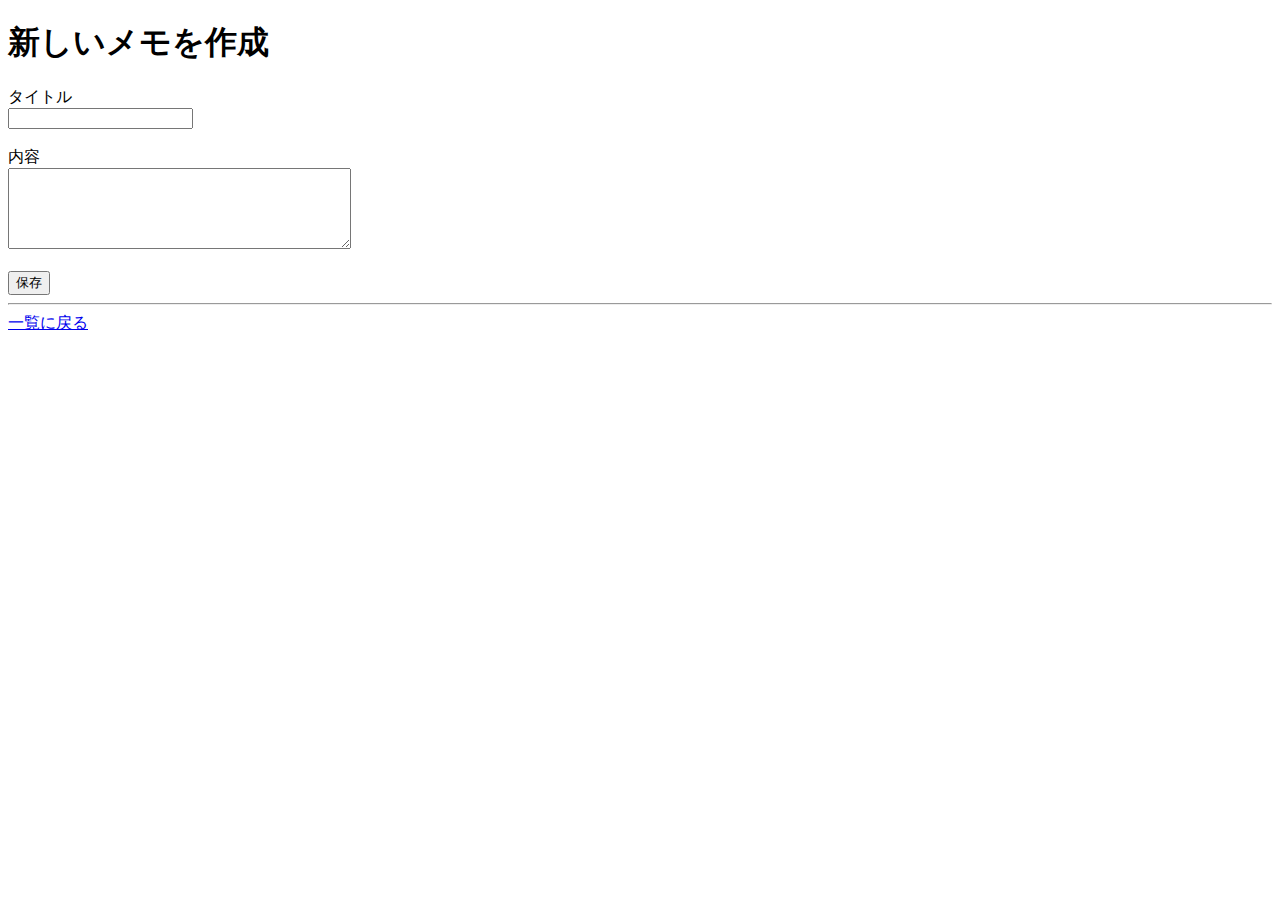
<file: templates/create.html>
<!DOCTYPE html>
<html lang="ja">
<head>
    <meta charset="UTF-8">
    <title>新しいメモを作成</title>
</head>
<body>
    <h1>新しいメモを作成</h1>
    <form method="post">
        <label for="title">タイトル</label>
        <br>
        <input name="title" id="title" required>
        <br>
        <br>
        <label for="content">内容</label>
        <br>
        <textarea name="content" id="content" rows="5" cols="40"></textarea>
        <br>
        <br>
        <button type="submit">保存</button>
    </form>
    <hr>
    <a href="{{ url_for('memo.index') }}">一覧に戻る</a>
</body>
</html>
</file>
